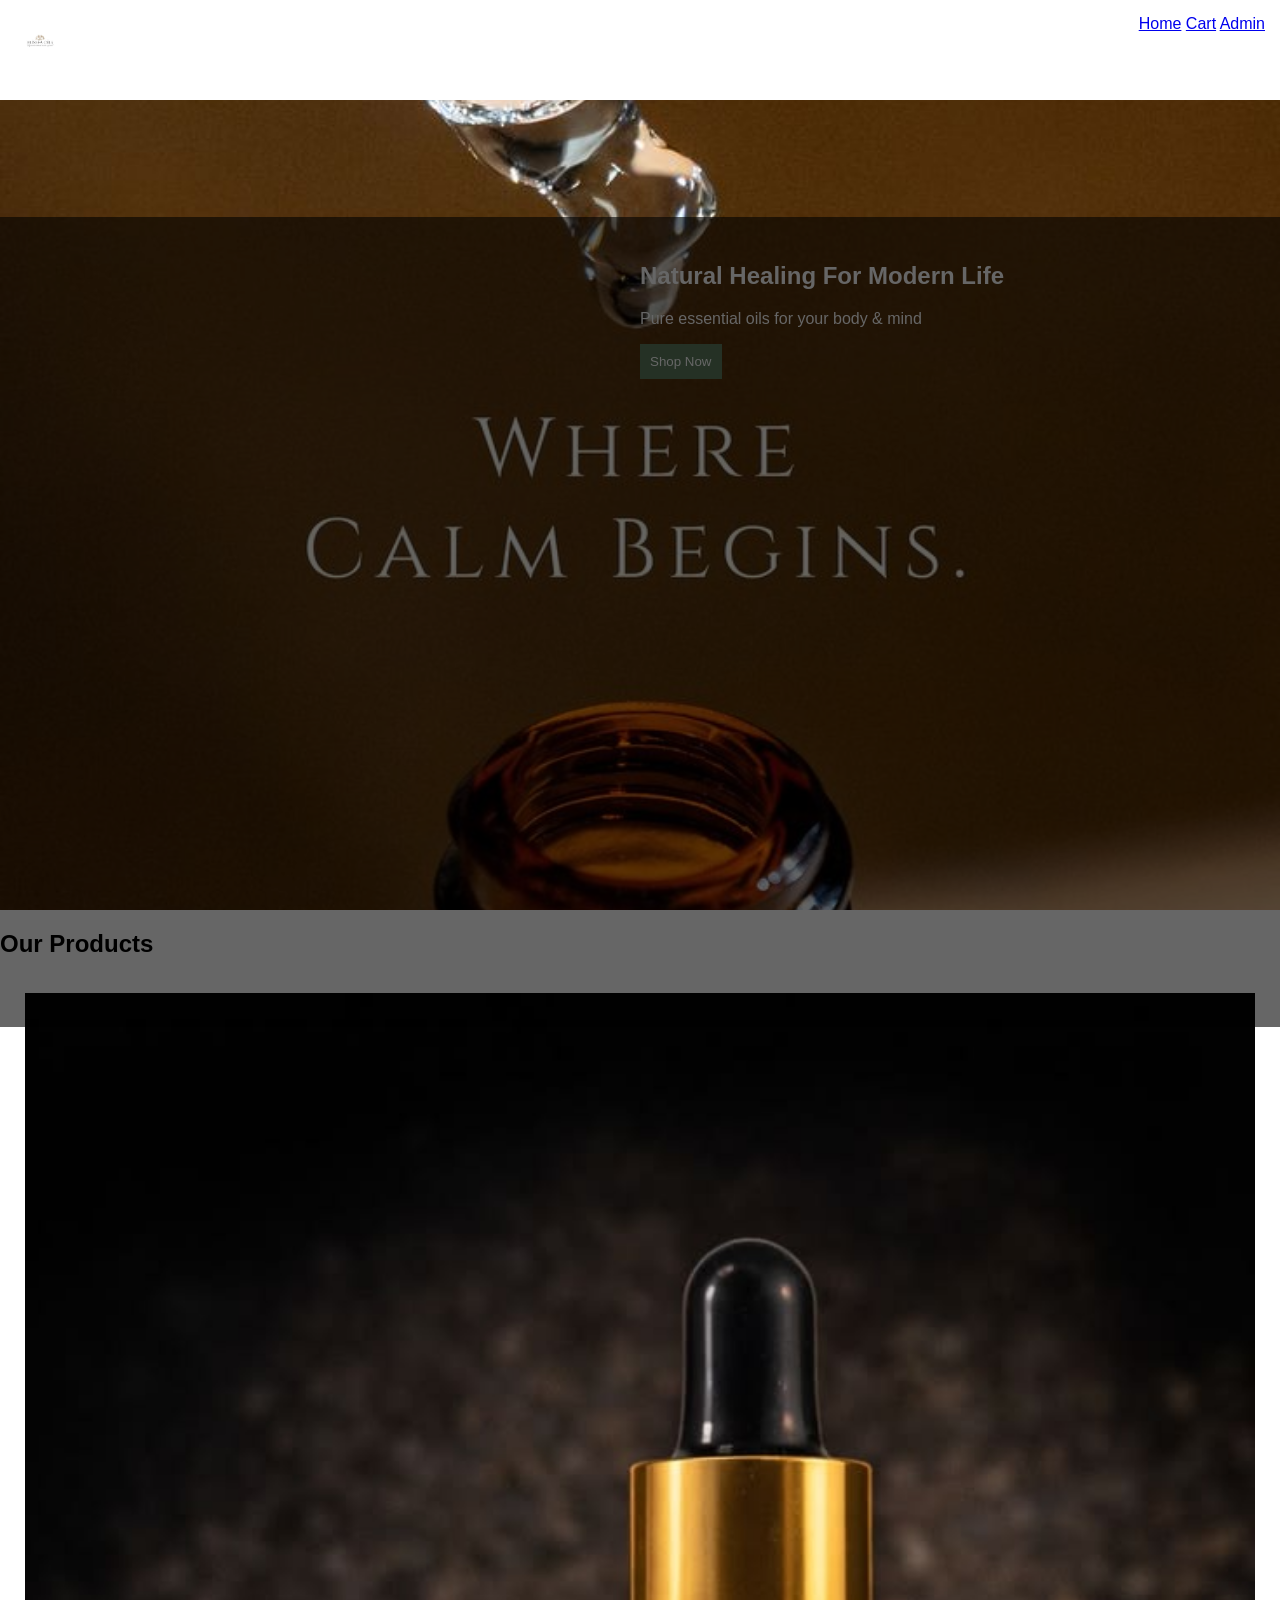
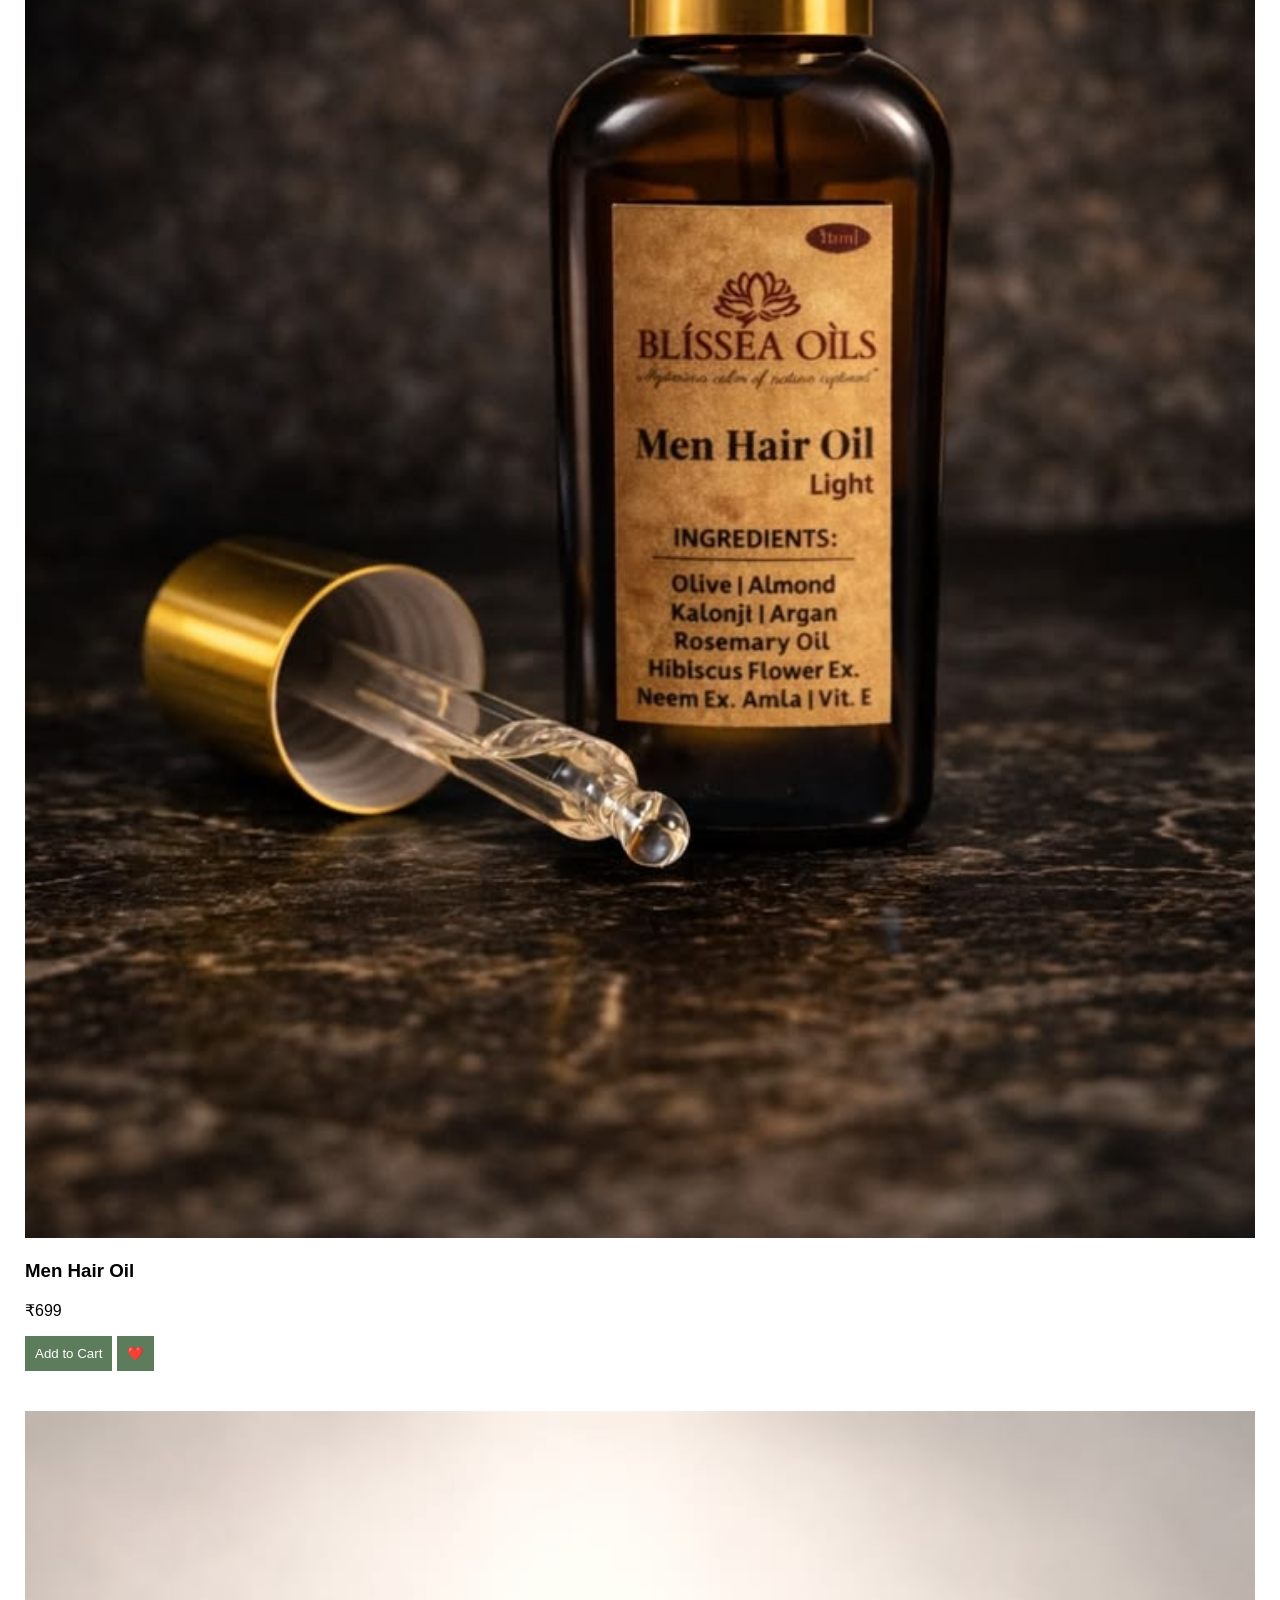
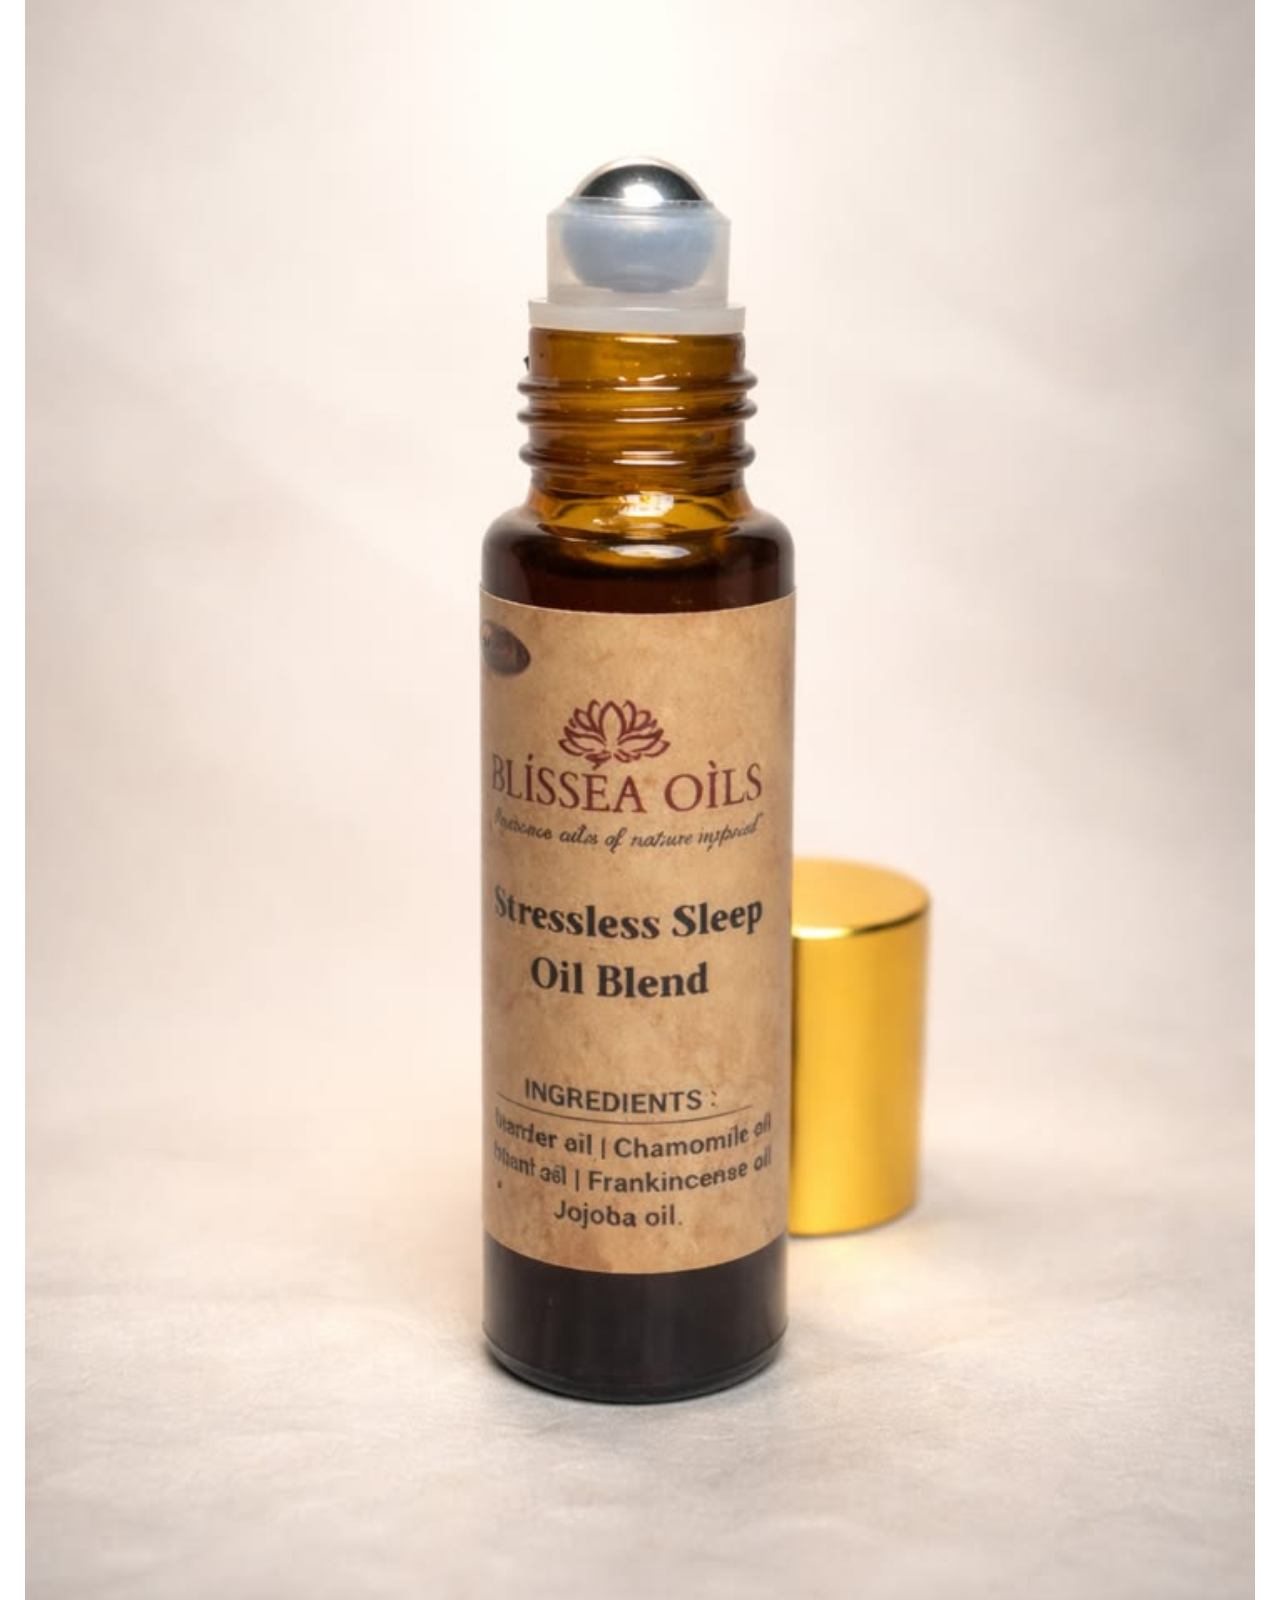
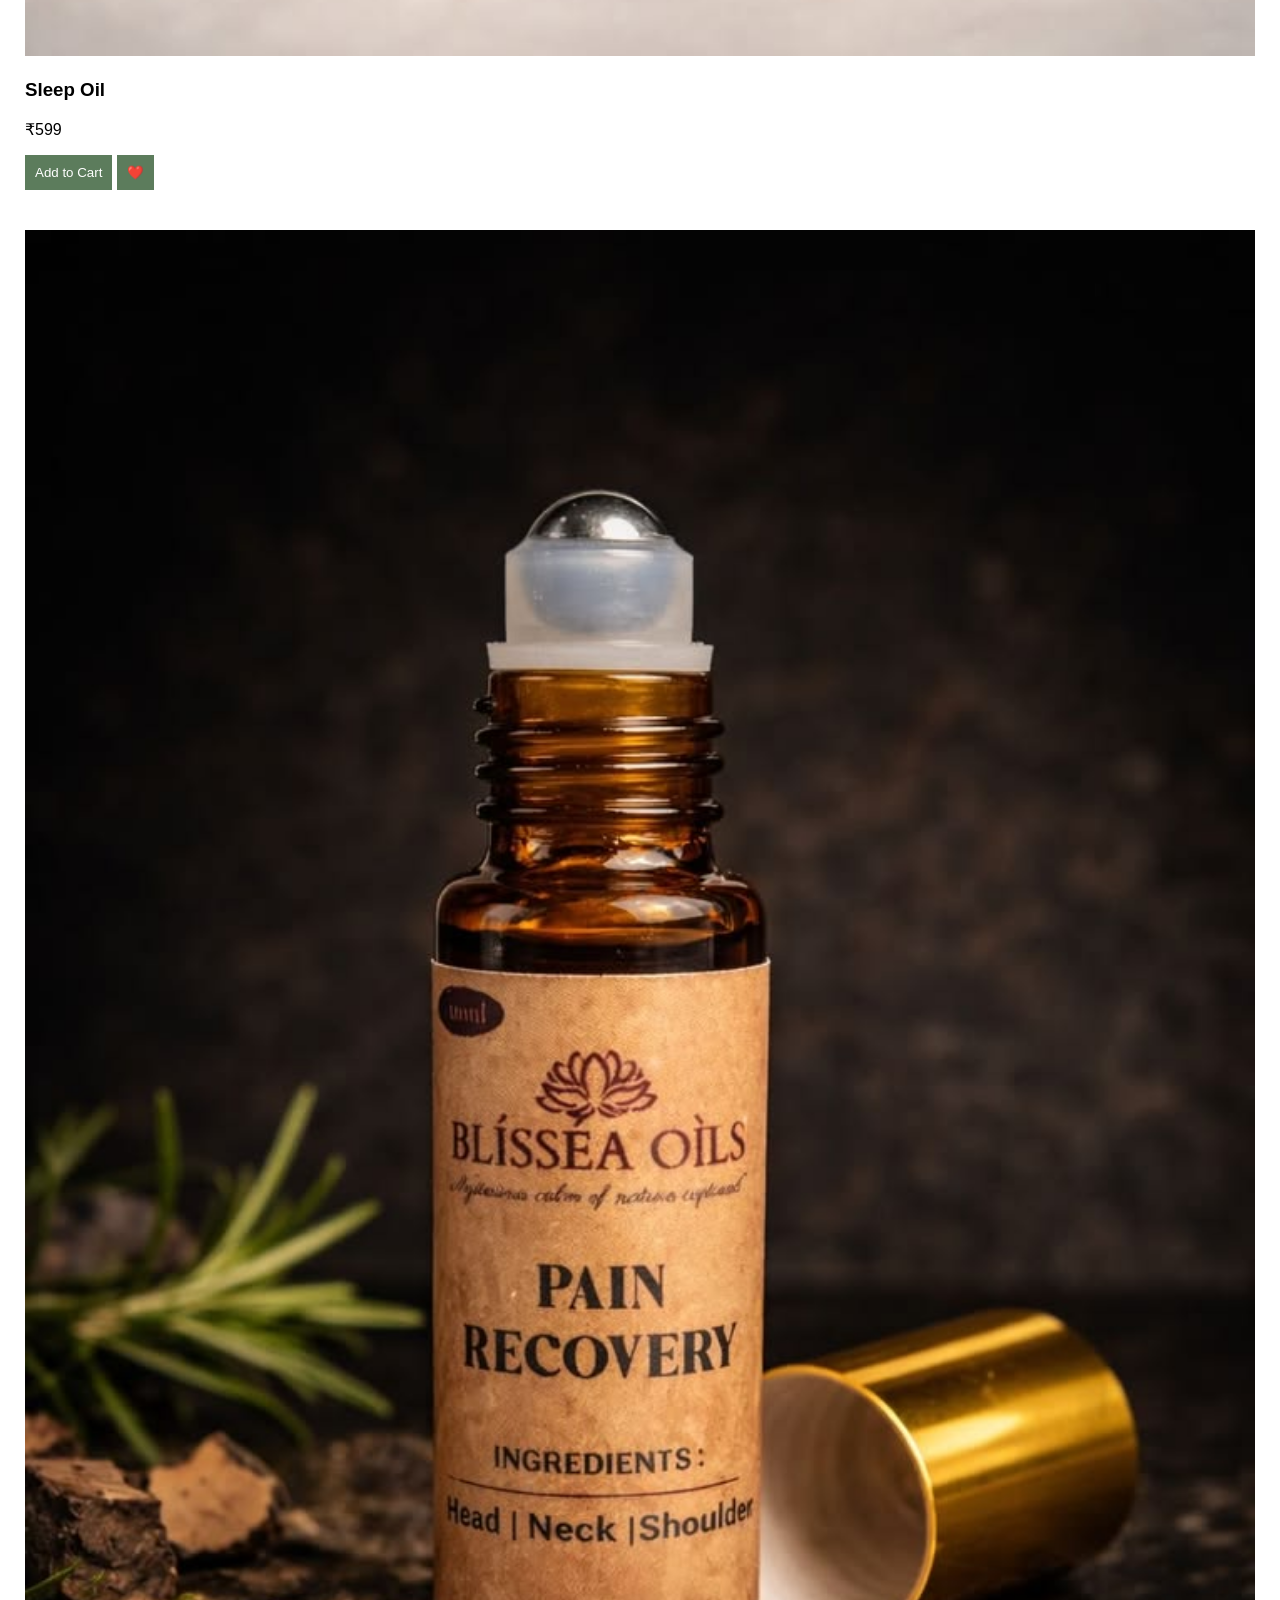
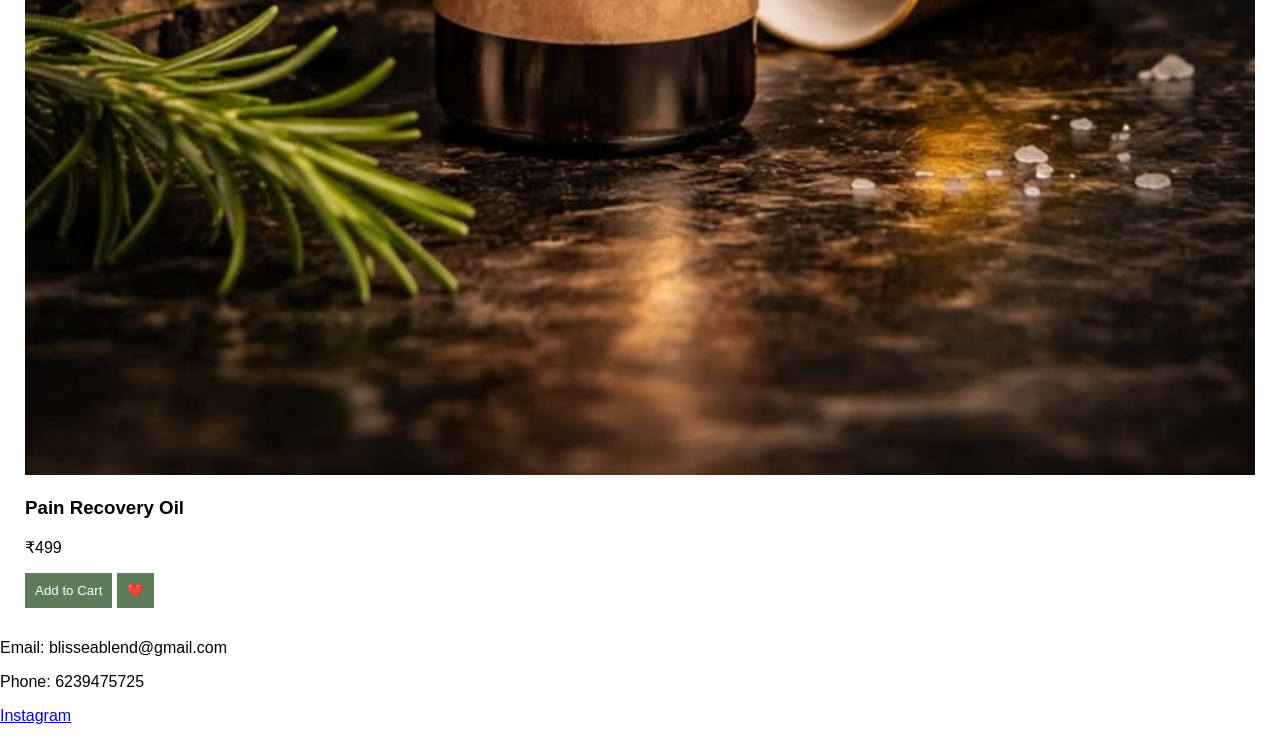
<file: index.html>
<!DOCTYPE html>
<html>
<head>
<meta name="viewport" content="width=device-width, initial-scale=1.0">
<title>Blíssea Oils</title>
<link rel="stylesheet" href="style.css">
</head>

<body>

<header>
  <img src="images/logo.png" class="logo">
  <nav>
    <a href="#">Home</a>
    <a href="cart.html">Cart</a>
    <a href="login.html">Admin</a>
  </nav>
</header>

<section class="hero">
  <div class="hero-content">
    <h2>Natural Healing For Modern Life</h2>
    <p>Pure essential oils for your body & mind</p>
    <button onclick="scrollToProducts()">Shop Now</button>
  </div>
</section>

<section id="products">
  <h2>Our Products</h2>
  <div id="product-list"></div>
</section>

<footer>
  <p>Email: blisseablend@gmail.com</p>
  <p>Phone: 6239475725</p>
  <p><a href="https://www.instagram.com/blisseaoils?igsh=bnFuNWdiZDY4bW56&utm_source=qr">Instagram</a></p>
</footer>

<script src="script.js"></script>
</body>
</html>
</file>
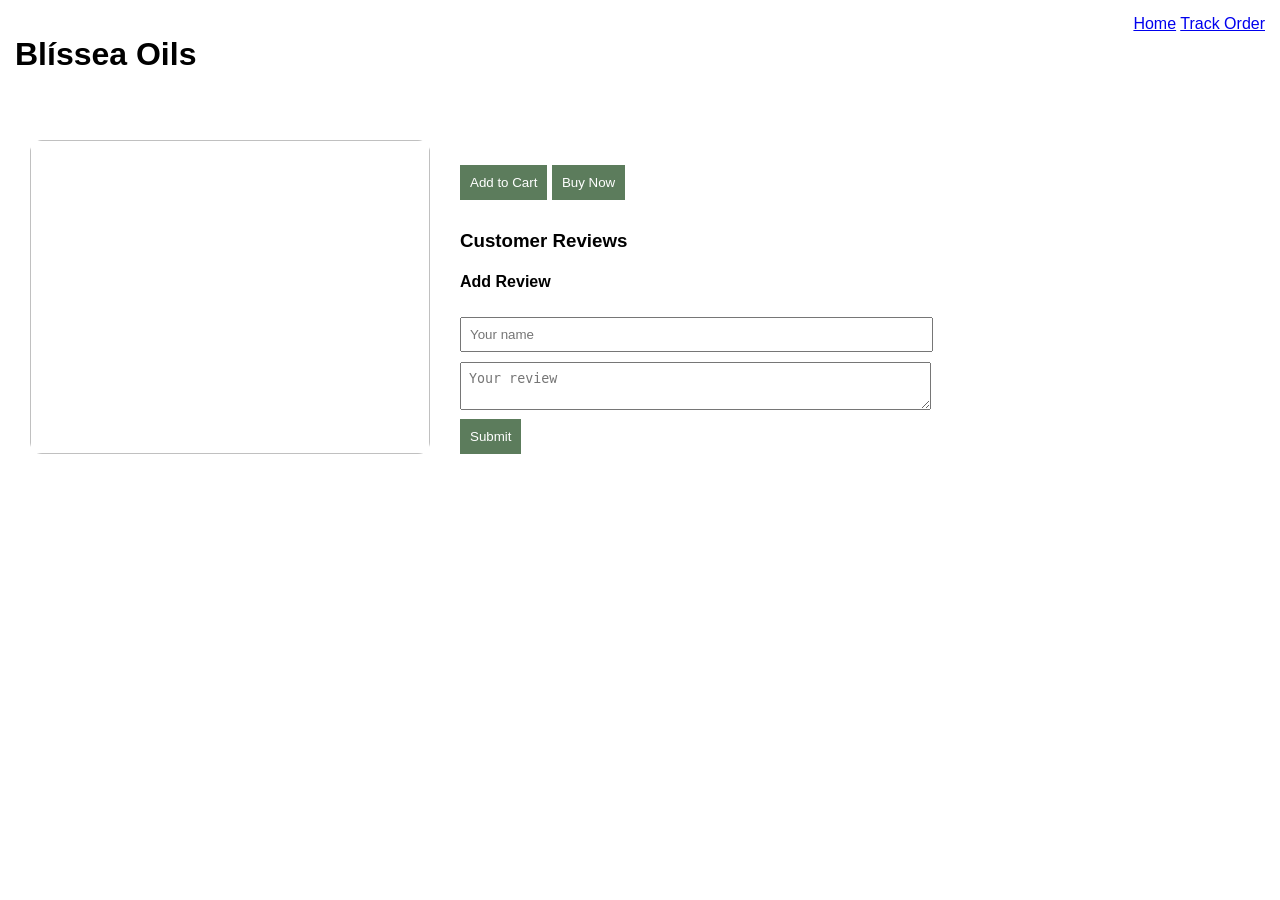
<file: product.html>
<!DOCTYPE html>
<html lang="en">
<head>
<meta charset="UTF-8">
<meta name="viewport" content="width=device-width, initial-scale=1.0">
<title>Product Details | Blíssea Oils</title>
<link rel="stylesheet" href="style.css">

<style>
.product-page {
  display: flex;
  flex-wrap: wrap;
  gap: 30px;
  padding: 30px;
}

.product-page img {
  width: 100%;
  max-width: 400px;
  border-radius: 12px;
}

.product-info {
  max-width: 500px;
}

.product-info h2 {
  font-size: 30px;
}

.price {
  font-size: 22px;
  color: #2d5a2d;
  margin: 10px 0;
}

.desc {
  margin: 15px 0;
  color: #555;
}

.review-box {
  margin-top: 30px;
}

.review {
  background: #f5f5f5;
  padding: 10px;
  margin-bottom: 10px;
  border-radius: 8px;
}

input, textarea {
  width: 100%;
  margin: 5px 0;
  padding: 8px;
}
</style>

</head>

<body>

<header>
  <h1>Blíssea Oils</h1>
  <nav>
    <a href="index.html">Home</a>
    <a href="track.html">Track Order</a>
  </nav>
</header>

<section class="product-page">

  <img id="product-img">

  <div class="product-info">
    <h2 id="product-name"></h2>
    <p class="price" id="product-price"></p>
    <p class="desc" id="product-desc"></p>

    <button onclick="addToCart()">Add to Cart</button>
    <button onclick="buyNow()">Buy Now</button>

    <!-- REVIEWS -->
    <div class="review-box">
      <h3>Customer Reviews</h3>
      <div id="reviews"></div>

      <h4>Add Review</h4>
      <input type="text" id="name" placeholder="Your name">
      <textarea id="comment" placeholder="Your review"></textarea>
      <button onclick="addReview()">Submit</button>
    </div>

  </div>

</section>

<script>
let products = [
  {
    name: "Men Hair Oil Light",
    price: 230,
    img: "images/menhair.jpg",
    desc: "Promotes thicker, stronger hair naturally."
  },
  {
    name: "Pain Recovery Roll On
    price: 156
    img: "images/pain.jpg",
    desc: "Instant relief from muscle and joint pain."
  },
  {
    name: "Stressless Sleep Oil Blend",
    price: 105
    img: "images/sleep.jpg",
    desc: "Helps you relax and sleep better."
  }
];

// GET PRODUCT INDEX FROM URL
let params = new URLSearchParams(window.location.search);
let index = params.get("id") || 0;

let product = products[index];

// LOAD PRODUCT DATA
document.getElementById("product-img").src = product.img;
document.getElementById("product-name").innerText = product.name;
document.getElementById("product-price").innerText = "₹" + product.price;
document.getElementById("product-desc").innerText = product.desc;

// CART
function addToCart() {
  let cart = JSON.parse(localStorage.getItem("cart")) || [];
  cart.push(product);
  localStorage.setItem("cart", JSON.stringify(cart));
  alert("Added to cart");
}

// BUY NOW
function buyNow() {
  alert("Order placed! (Add payment gateway later)");
}

// REVIEWS
let reviewList = JSON.parse(localStorage.getItem("reviews_" + index)) || [];

function displayReviews() {
  let box = document.getElementById("reviews");
  box.innerHTML = "";
  reviewList.forEach(r => {
    box.innerHTML += `<div class="review"><b>${r.name}</b><br>${r.comment}</div>`;
  });
}

function addReview() {
  let name = document.getElementById("name").value;
  let comment = document.getElementById("comment").value;

  if(name && comment) {
    reviewList.push({name, comment});
    localStorage.setItem("reviews_" + index, JSON.stringify(reviewList));
    displayReviews();
  }
}

displayReviews();
</script>

</body>
</html>
</file>
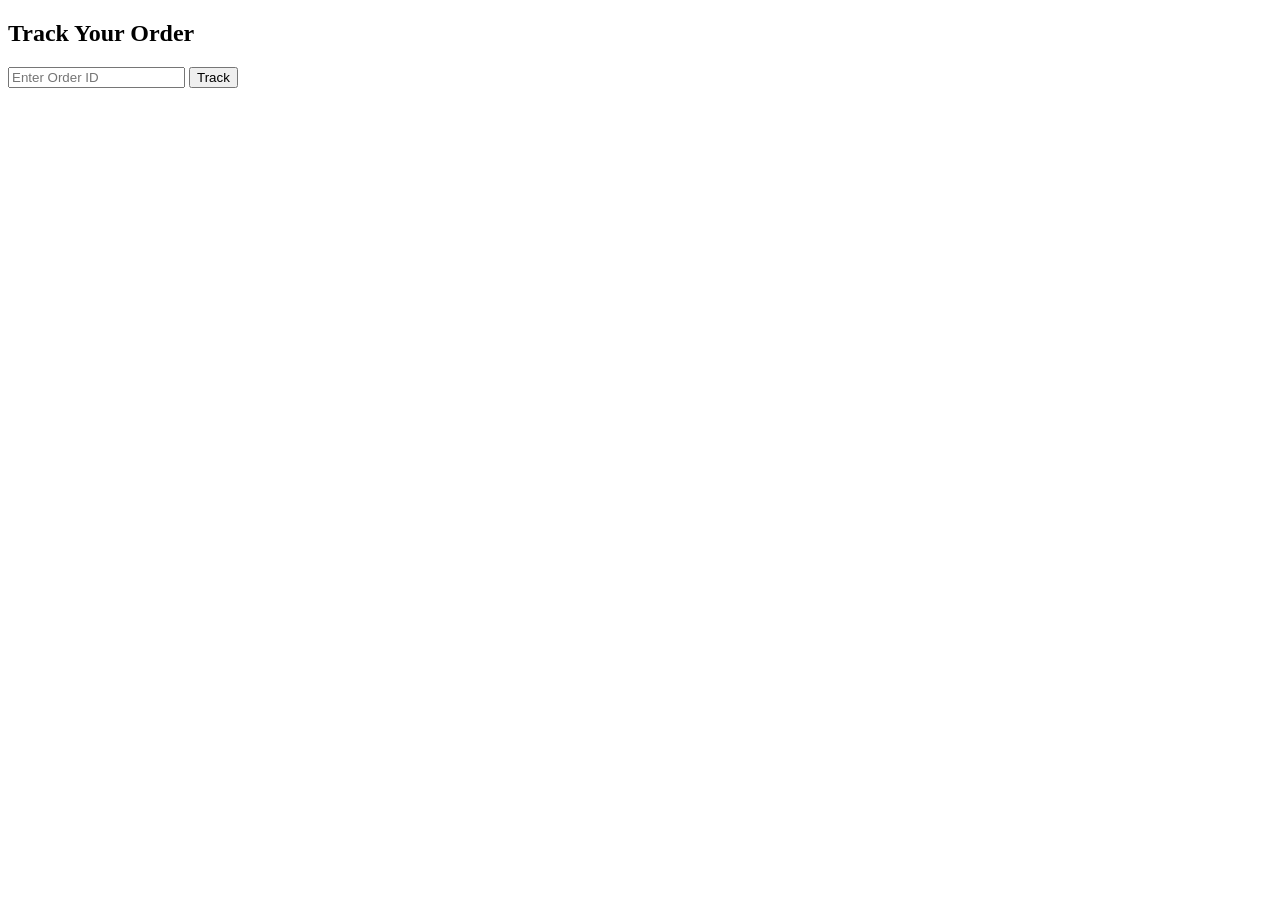
<file: track.html>
<!DOCTYPE html>
<html>
<head>
<title>Track Order</title>
</head>
<body>

<h2>Track Your Order</h2>
<input type="text" placeholder="Enter Order ID">
<button onclick="track()">Track</button>

<p id="result"></p>

<script>
function track() {
  document.getElementById("result").innerText =
    "Your order is being processed 🚚";
}
</script>

</body>
</html>
</file>
<file: style.css>
body { margin:0; font-family:sans-serif; }

header {
  display:flex;
  justify-content:space-between;
  padding:15px;
  background:white;
}

.logo { height:50px; }

.hero {
  height:90vh;
  background:url('images/hero.jpg') center/cover no-repeat;
  position:relative;
}

.hero::after {
  content:"";
  position:absolute;
  width:100%; height:100%;
  background:rgba(0,0,0,0.6);
}

.hero-content {
  position:relative;
  top:20%;
  left:50%;
  color:white;
}

.product {
  background:white;
  padding:15px;
  margin:10px;
  border-radius:10px;
  transition:0.3s;
}

.product:hover {
  transform:translateY(-10px);
}

button {
  padding:10px;
  background:#5c7c5c;
  color:white;
  border:none;
}
</file>
